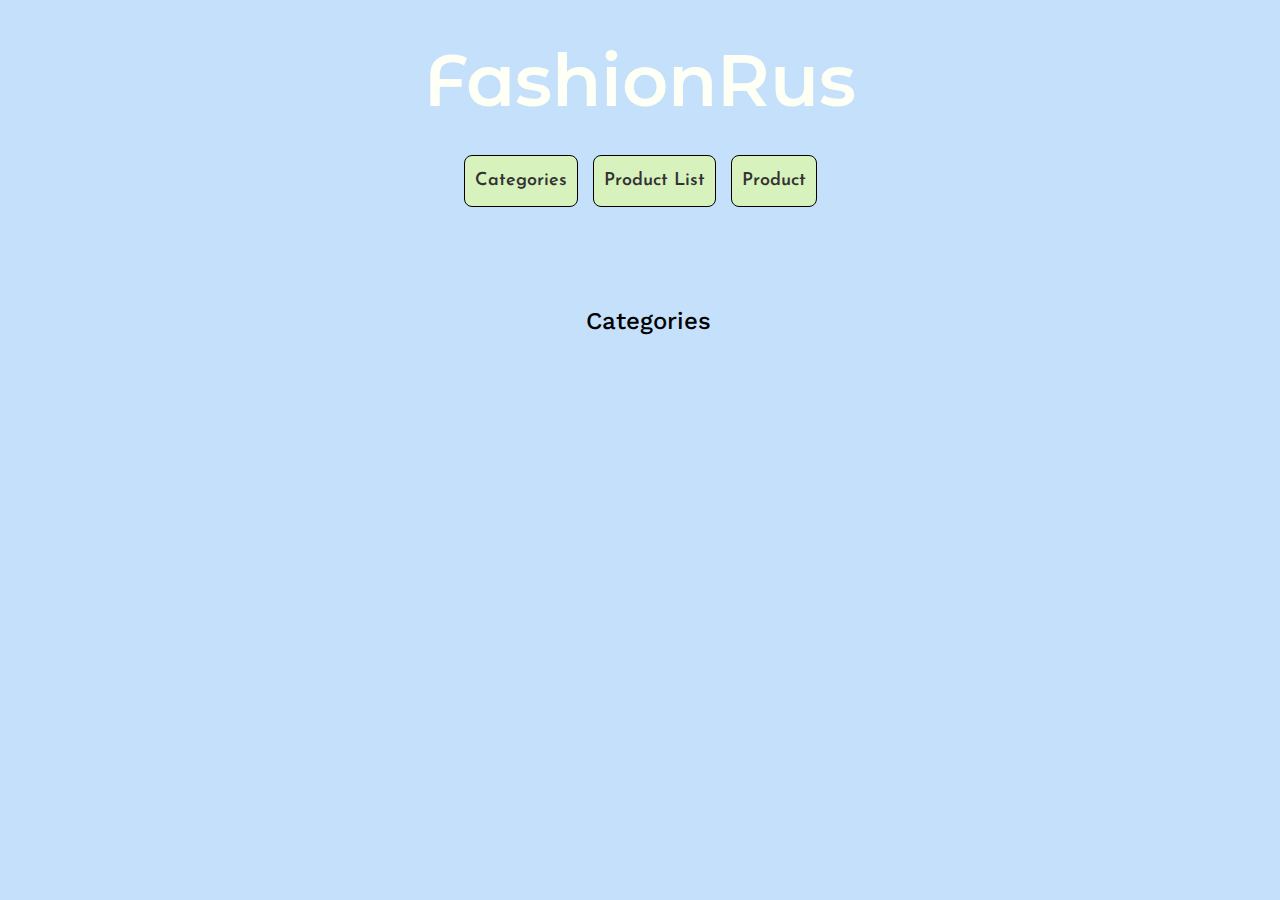
<file: index.html>
<!DOCTYPE html>
<html lang="en">
  <head>
    <meta charset="UTF-8" />
    <meta name="viewport" content="width=device-width, initial-scale=1.0" />
    <link rel="preconnect" href="https://fonts.googleapis.com" />
    <link rel="preconnect" href="https://fonts.gstatic.com" crossorigin />
    <link href="https://fonts.googleapis.com/css2?family=Yeseva+One&display=swap" rel="stylesheet" />
    <link href="https://fonts.googleapis.com/css2?family=Josefin+Sans:ital,wght@0,100..700;1,100..700&display=swap" rel="stylesheet" />
    <link href="https://fonts.googleapis.com/css2?family=Work+Sans:ital,wght@0,100..900;1,100..900&display=swap" rel="stylesheet" />
    <link rel="preconnect" href="https://fonts.googleapis.com" />
    <link rel="preconnect" href="https://fonts.gstatic.com" crossorigin />
    <link rel="preconnect" href="https://fonts.googleapis.com" />
    <link rel="preconnect" href="https://fonts.gstatic.com" crossorigin />
    <link href="https://fonts.googleapis.com/css2?family=Montserrat+Alternates:ital,wght@0,100;0,200;0,300;0,400;0,500;0,600;0,700;0,800;0,900;1,100;1,200;1,300;1,400;1,500;1,600;1,700;1,800;1,900&family=Poppins:ital,wght@0,100;0,200;0,300;0,400;0,500;0,600;0,700;0,800;0,900;1,100;1,200;1,300;1,400;1,500;1,600;1,700;1,800;1,900&family=Work+Sans:ital,wght@0,100..900;1,100..900&display=swap" rel="stylesheet" />
    <link rel="stylesheet" href="style.css" />
    <script src="index.js" defer></script>

    <title>Forside</title>
  </head>
  <body>
    <header>
      <h1>FashionRus</h1>
      <nav>
        <ul>
          <li><a href="index.html">Categories</a></li>
          <li><a href="productlist.html">Product List</a></li>
          <li><a href="product.html">Product</a></li>
        </ul>
      </nav>
    </header>
    <main>
      <h2 class="h22">Categories</h2>
      <div class="category_list_container">
        <!-- <a href="productlist.html" class="box"><p>Accessories</p></a>
        <a href="productlist.html" class="box"><p>Apparel</p></a>
        <a href="productlist.html" class="box"><p>Footwear</p></a>
        <a href="productlist.html" class="box"><p>Free Items</p></a>
        <a href="productlist.html" class="box"><p>Personal Care</p></a>
        <a href="productlist.html" class="box"><p>Sporting Goods</p></a> -->
      </div>
    </main>
    <footer></footer>
  </body>
</html>
</file>
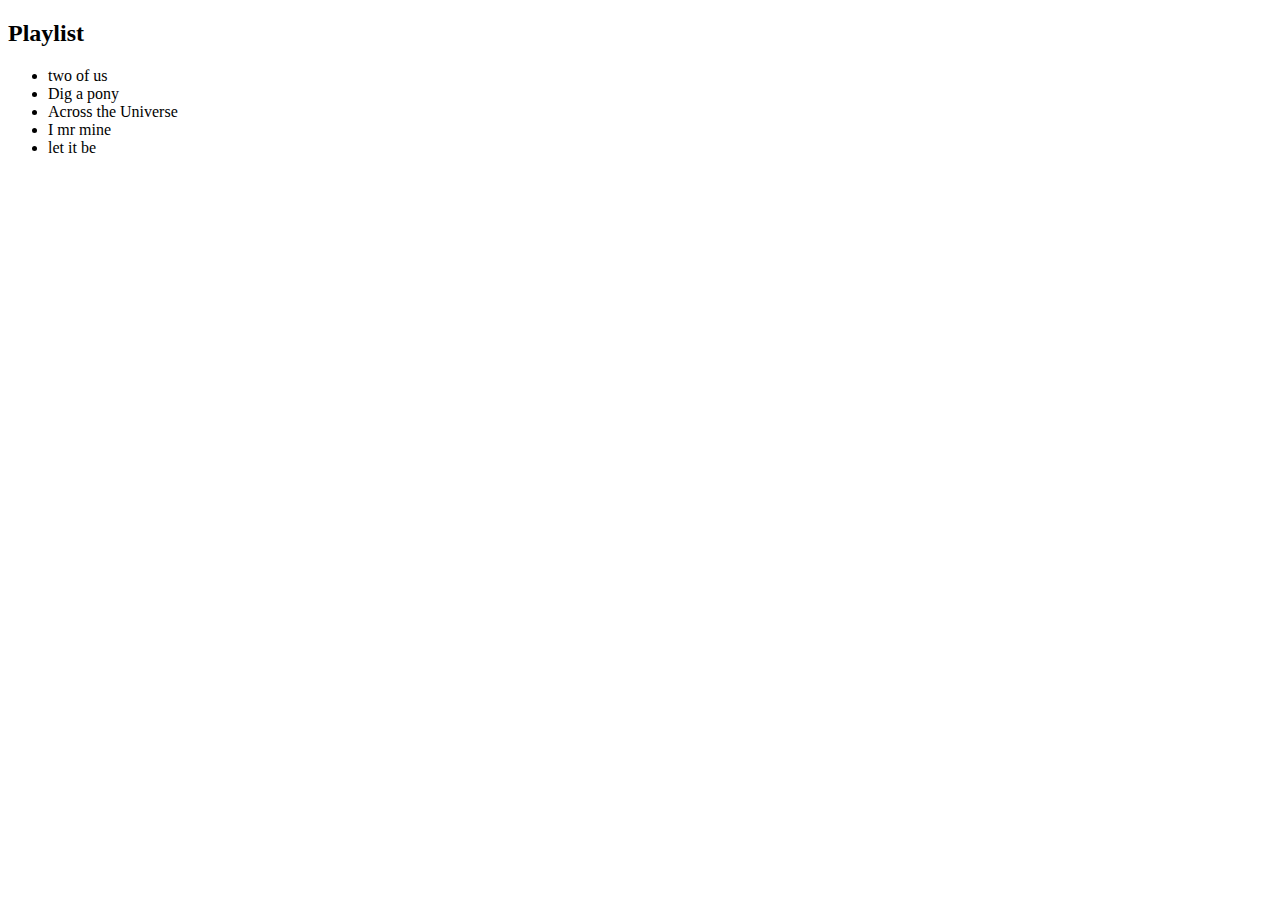
<file: array.html>
<!DOCTYPE html>
<html lang="en">
  <head>
    <meta charset="UTF-8" />
    <meta name="viewport" content="width=h2, initial-scale=1.0" />
    <script src="array.js" defer></script>
    <title>Document</title>
  </head>
  <body>
    <h2>Playlist</h2>
    <ul id="playliste"></ul>
  </body>
</html>
</file>
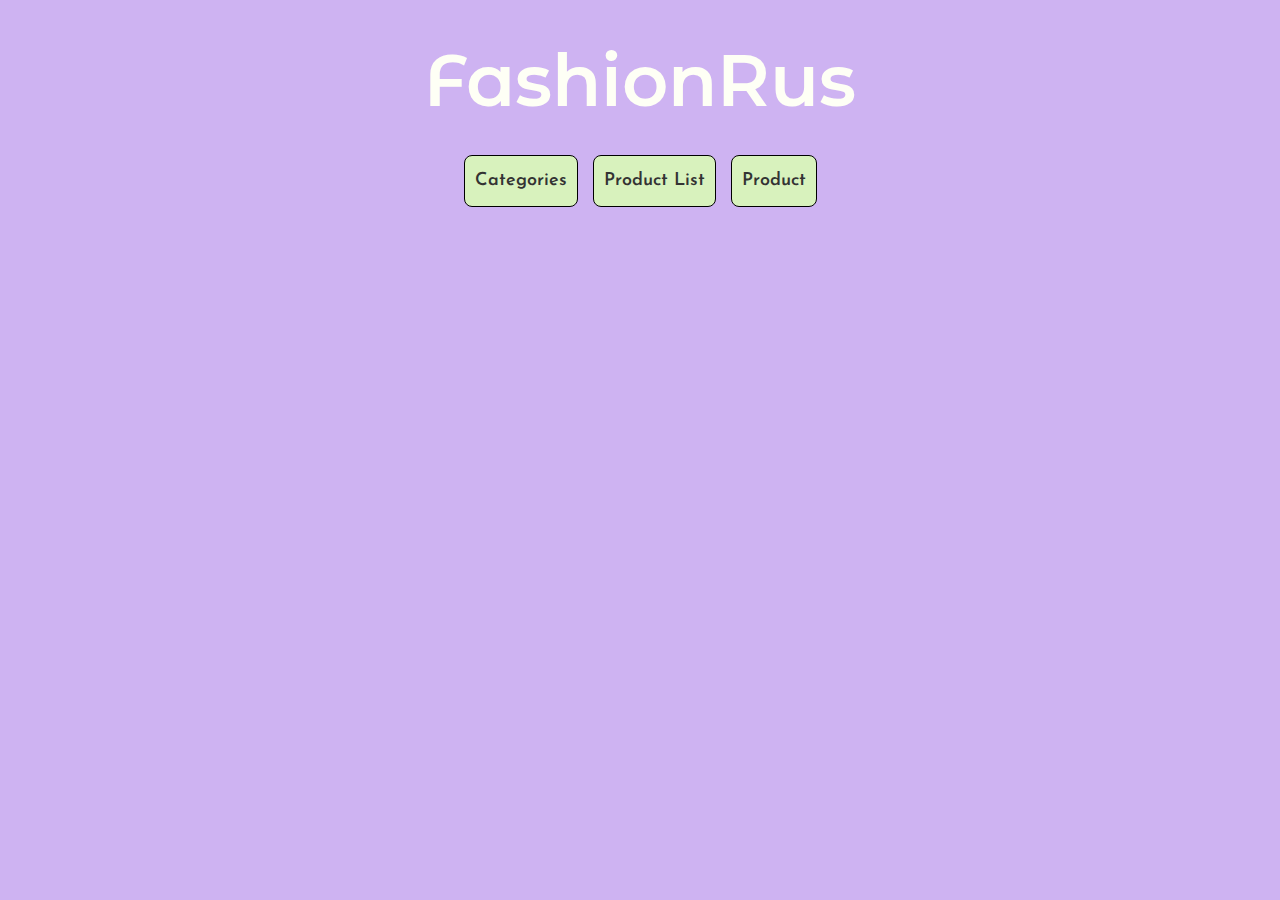
<file: productlist.html>
<!DOCTYPE html>
<html lang="en">
  <head>
    <meta charset="UTF-8" />
    <meta name="viewport" content="width=device-width, initial-scale=1.0" />
    <link rel="preconnect" href="https://fonts.googleapis.com" />
    <link rel="preconnect" href="https://fonts.gstatic.com" crossorigin />
    <link href="https://fonts.googleapis.com/css2?family=Yeseva+One&display=swap" rel="stylesheet" />
    <link href="https://fonts.googleapis.com/css2?family=Josefin+Sans:ital,wght@0,100..700;1,100..700&display=swap" rel="stylesheet" />
    <link href="https://fonts.googleapis.com/css2?family=Work+Sans:ital,wght@0,100..900;1,100..900&display=swap" rel="stylesheet" />
    <link rel="preconnect" href="https://fonts.googleapis.com" />
    <link rel="preconnect" href="https://fonts.gstatic.com" crossorigin />
    <link rel="preconnect" href="https://fonts.googleapis.com" />
    <link rel="preconnect" href="https://fonts.gstatic.com" crossorigin />
    <link href="https://fonts.googleapis.com/css2?family=Montserrat+Alternates:ital,wght@0,100;0,200;0,300;0,400;0,500;0,600;0,700;0,800;0,900;1,100;1,200;1,300;1,400;1,500;1,600;1,700;1,800;1,900&family=Poppins:ital,wght@0,100;0,200;0,300;0,400;0,500;0,600;0,700;0,800;0,900;1,100;1,200;1,300;1,400;1,500;1,600;1,700;1,800;1,900&family=Work+Sans:ital,wght@0,100..900;1,100..900&display=swap" rel="stylesheet" />
    <link rel="stylesheet" href="style.css" />
    <script src="productlist.js" defer></script>
    <title>Product List</title>
  </head>
  <body class="body2">
    <header>
      <h1>FashionRus</h1>
      <nav>
        <ul>
          <li><a href="index.html">Categories</a></li>
          <li><a href="productlist.html">Product List</a></li>
          <li><a href="product.html">Product</a></li>
        </ul>
      </nav>
    </header>
    <main>
      <h2 class="h22">Apparel</h2>
      <div class="wrapper">
        <div class="container">
          <!-- Product 1 -->
          <!-- <div class="product">
            <a href="product.html" class="product-link">
              <img src="https://kea-alt-del.dk/t7/images/webp/640/1534.webp" alt="Product 1" />
              <div class="details">
                <h3>Black Puma Crew Neck T-Shirt</h3>
                <p>Tshirts | Puma</p>
                <p class="price">DKK 1595,-</p>
              </div>
            </a>
          </div> -->

          <!-- Product 2 with Discount -->
          <!-- <a href="product.html" class="product-link">
            <div class="product">
              <img src="https://kea-alt-del.dk/t7/images/webp/640/1535.webp" alt="Product 2" />
              <div class="details">
                <h3>Black Puma Lightweight Hat</h3>
                <p>Hats | Puma</p>
                <p>Prev. DKK 1595,-</p>
                <p class="price">Now DKK 1560,-</p>
              </div>
              <div class="discount"><p>-34%</p></div>
            </div>
          </a> -->

          <!-- Sold Out Product -->
          <!-- <div class="product">
            <a href="product.html" class="product-link">
              <div class="sold-out"></div>
              <img src="https://kea-alt-del.dk/t7/images/webp/640/1539.webp" alt="Product 3" />
              <div class="details">
                <h3>Grey Ferrari Crew Neck T-shirt</h3>
                <p>Tshirts | Ferrari</p>
                <p class="price">DKK 1595,-</p>
              </div>
            </a>
          </div> -->

          <!-- Sold Out Product with Discount -->
          <!-- <div class="product">
            <a href="product.html" class="product-link">
              <div class="sold-out"></div>
              <img src="https://kea-alt-del.dk/t7/images/webp/640/1538.webp" alt="Product 4" />
              <div class="details">
                <h3>Black Ferrari Crew Neck T-shirt</h3>
                <p>Tshirts | Ferrari</p>
                <p>Prev. DKK 1595,-</p>
                <p class="price">Now DKK 1560,-</p>
              </div>
              <div class="discount"><p>-34%</p></div>
            </a>
          </div> -->
        </div>
        <!-- ✅ Closing div for .container -->
      </div>
      <!-- ✅ Closing div for .wrapper -->
    </main>
  </body>
</html>
</file>
<file: style.css>
/* ======= Global Reset ======= */
* {
  margin: 0;
  padding: 0;
  box-sizing: border-box;
}

body {
  background-color: #c4e0fb;
}
.body2 {
  background-color: #ceb3f2;
}

.body3 {
  background-color: #f2c2d8;
}
main {
  padding-top: 5rem;
}
/* ======= Fonts ======= */
.yeseva-one-regular {
  font-family: "Yeseva One", serif;
  font-weight: 400;
  font-style: normal;
}

.josefin-sans {
  font-family: "Josefin Sans", serif;
  font-optical-sizing: auto;
  font-style: normal;
}

.work-sans {
  font-family: "Work Sans", serif;
  font-optical-sizing: auto;
  font-style: normal;
}

.poppins-medium {
  font-family: "Poppins", serif;
  font-weight: 500;
  font-style: normal;
}

/* Header */
header {
  padding: 20px;
  /* Clean white background for the header */
  width: 100%;
  text-align: center; /* Center align the header content */
}

nav ul {
  display: flex;
  justify-content: center; /* Center align the navigation items */
  gap: 15px;
  margin-top: 15px;
  text-decoration: none;
  list-style-type: none;
}

li {
  border: solid 1px;
  border-radius: 8px;
  padding: 10px;
  padding-top: 1rem;
  padding-bottom: 1rem;
  font-family: "Josefin Sans", serif;
  font-weight: 500;
  background-color: #d8f2bd;
}

nav a {
  text-decoration: none;
  color: #333;
  font-weight: 600;
  font-size: 18px;
  transition: color 0.3s ease;
}

nav a:hover {
  color: #ceb3f2; /* Bright blue hover effect */
}

h1 {
  font-family: "Montserrat Alternates", serif;
  font-weight: 600;
  font-style: normal;
  font-size: 4.5rem;
  padding-bottom: 4rem;
  color: rgb(254, 255, 245);
  padding: 1rem;
}

h2 {
  font-family: "Work Sans", serif;
  color: hsl(0, 0%, 0%);
  font-weight: 500;
}

.h22 {
  padding-left: 1rem;
  text-align: center;
}

h3 {
  font-family: "Work Sans", serif;
  color: hsl(0, 0%, 0%);
}

p {
  font-family: "Josefin Sans", serif;
  font-weight: 500;
  color: hsl(0, 0%, 0%);
}

/* ======= Layout: Wrapper & Container ======= */
.wrapper {
  display: flex;
  justify-content: center;
  width: 100%;
  padding: 1.25rem; /* 20px */
}

/* Main Product Grid */
.container {
  display: grid;
  grid-template-columns: repeat(4, 1fr); /* 4 columns on desktop */
  gap: 1.25rem; /* 20px */
  max-width: 75rem; /* 1200px */
  width: 100%;
}

/* ======= Product Card ======= */
.product {
  background: #ceb3f2;
  border-radius: 0.5rem; /* 8px */
  overflow: hidden;
  position: relative;
  text-align: center;
  display: grid;
  grid-template-rows: auto 1fr;
  grid-template-columns: subgrid; /* Enables subgrid */
  box-shadow: 0px 0.125rem 0.625rem hsla(210, 92%, 47%, 0.102); /* 2px 10px */
  transition: transform 0.3s ease-in-out;
  border: #333 solid 1px;
}

.product:hover {
  transform: scale(1.03);
}

/* ======= Product Image ======= */
.product img {
  width: 100%;
  height: auto;
  display: block;
}

/* ======= Product Details (Subgrid) ======= */
.details {
  display: grid;
  grid-template-columns: subgrid; /* Aligns with parent grid */
  padding: 6px; /* 15px */
  text-align: center;
}

.details h3 {
  font-size: 1rem; /* 16px */
  font-weight: bold;
  margin-bottom: 0.3125rem; /* 5px */
}

.details p {
  font-size: 0.875rem; /* 14px */
  color: #3c3c3c;
}

/* ======= Price Styling ======= */
.price {
  font-size: 1rem; /* 16px */
  font-weight: bold;
  margin: 0.3125rem 0; /* 5px */
}

/* ======= Discount Badge ======= */
.discount {
  background: #d8f2bd;
  color: hsl(0, 0%, 0%);
  padding: 0.25rem 0.5rem; /* 4px 8px */
  font-size: 0.75rem; /* 12px */
  font-weight: bold;
  position: absolute;
  bottom: 10px; /* 10px */
  right: 10px; /* 10px */
  border-radius: 0.1875rem; /* 3px */
  visibility: hidden;
}

/* ======= "Read More" Link ======= */
.details a {
  text-decoration: none;
  font-size: 0.875rem; /* 14px */
  font-weight: bold;
  color: #161616;
}

.details a:hover {
  text-decoration: underline;
}

/* ======= Sold Out Overlay ======= */
.sold-out {
  position: absolute;
  font-family: "Work Sans", serif;
  background: #ecffe687;
  width: 100%;
  height: 100%;
  display: flex;
  justify-content: center;
  align-items: center;
  font-size: 0.875rem; /* 14px */
  font-weight: bold;
  color: black;
  top: 0;
  left: 0;
  visibility: hidden;
}

.sold-out::before {
  content: "Sold Out";
  background: #161616;
  color: white;
  padding: 0.3125rem 0.625rem; /* 5px 10px */
  position: absolute;
  top: 0.625rem; /* 10px */
  left: 0.625rem; /* 10px */
}

/* ======= Category Grid Container ======= */
.category_list_container {
  display: grid;
  grid-template-columns: repeat(3, 1fr); /* 3 columns on desktop */
  gap: 0.9375rem; /* 15px */
  max-width: 56.25rem; /* 900px */
  width: 100%;
  padding: 1.25rem; /* 20px */
  margin: 0 auto; /* Centers the container horizontally */
  justify-content: center; /* Ensures it stays centered */
}

/* ======= Category Boxes ======= */
.box {
  color: white;
  font-size: 1.125rem; /* 18px */
  font-weight: bold;
  display: flex;
  justify-content: center;
  align-items: center;
  height: 6.25rem; /* 100px */
  border-radius: 0.5rem; /* 8px */
  border: #333 solid 1px;
  text-decoration: none;
  transition: transform 0.2s ease-in-out;
}

.box:hover {
  transform: scale(1.05);
}

/* ======= Responsive: 2 columns on mobile ======= */
@media (max-width: 48rem) {
  /* 768px */
  .container {
    grid-template-columns: repeat(2, 1fr); /* 2 columns on mobile */
    gap: 0.9375rem; /* 15px */
  }

  .category_list_container {
    grid-template-columns: repeat(2, 1fr); /* 2 columns on mobile */
    gap: 10px;
  }

  .box {
    font-size: 1rem; /* 16px */
    height: 5rem; /* 80px */
  }
}
/* ===== Main Grid Layout ===== */
.product-container {
  display: grid;
  grid-template-columns: 1fr 1fr 1fr; /* Image, Info, Purchase Box */
  gap: 2rem;
  max-width: 1200px;
  margin: auto;
  align-items: center;
  padding: 2rem;
}

.product-link {
  text-decoration: none; /* Remove underline */
  color: inherit; /* Inherit text color */
  display: block; /* Ensures div behaves normally */
}

/* ===== Left Section: Product Image ===== */
/* ===== Left Section: Product Image ===== */
.product-image {
  position: relative;
  display: inline-block;
}

.product-image img {
  width: 100%;
  max-width: 400px;
  border: #333 solid 1px;
  border-radius: 0.5rem;
}
.sold-out-product {
  position: absolute;
  top: 50%;
  left: 50%;
  transform: translate(-50%, -50%);
  background: hsla(89, 67%, 85%, 0.674);
  color: #000000;
  font-size: 1.3rem;
  font-family: "work sans", serif;
  font-weight: 600;
  padding: 10px 20px;
  border-radius: 5px;
  text-transform: uppercase;
  z-index: 10;
  visibility: hidden;
}

.isSoldOut2 {
  visibility: visible;
}

/* Ensure the product image container is positioned correctly */
.product-image {
  position: relative;
  display: inline-block;
}

/* Show overlay when the product is sold out */

/* ===== Middle Section: Product Details ===== */
.product-info {
  display: grid;
  grid-template-rows: auto auto 1fr;
  gap: 1rem;
}

.info-grid {
  display: grid;
  grid-template-columns: subgrid;
  grid-column: span 2;
  gap: 0.5rem 1rem;
}

.info-grid p {
  margin: 0;
}

/* ===== Right Section: Purchase Box ===== */
.purchase-box {
  border: solid black;
  padding: 1.5rem;
  border-radius: 10px;
  display: grid;
  grid-template-rows: auto auto auto auto;
  gap: 1rem;
  text-align: left;
}

.brand-info {
  color: #3c3c3c;
  font-size: 0.9rem;
}

select {
  width: 100%;
  padding: 0.5rem;
  font-size: 1rem;
  background-color: #f2c2d8;
  border-radius: 5px;
}

/* ===== Disable "Add to Basket" when sold out ===== */
.add-to-basket {
  background-color: #161616;
  color: white;
  border: none;
  padding: 0.75rem;
  font-size: 1rem;
  cursor: pointer;
  border-radius: 5px;
}

.add-to-basket:hover {
  background-color: #333;
}

.add-to-basket:disabled {
  background-color: gray;
  cursor: not-allowed;
}

/* ===== Responsive Design: Mobile Layout ===== */
@media (max-width: 768px) {
  .product-container {
    grid-template-columns: 1fr;
    gap: 1rem;
  }

  .product-image img {
    max-width: 100%;
  }
}

.isOnSale {
  visibility: visible;
}

.isSoldOut {
  visibility: visible;
}
</file>
